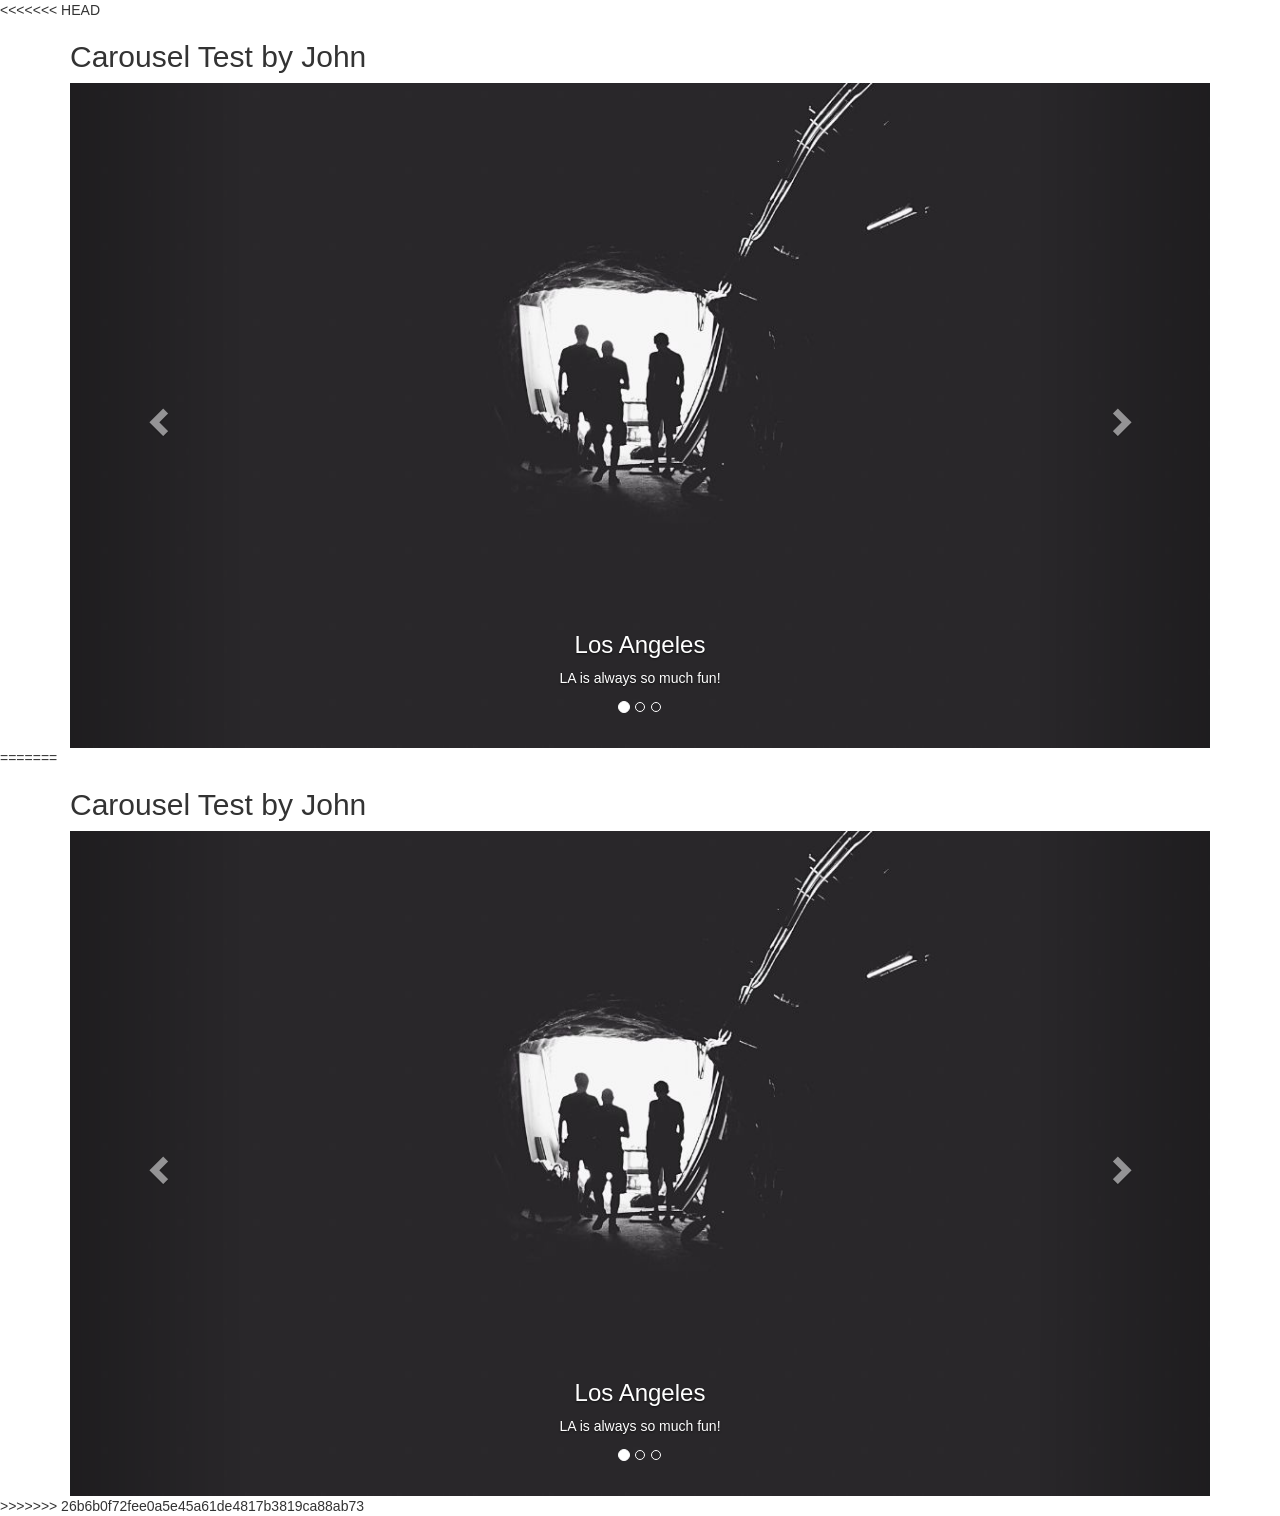
<file: testslide/index.html>
<<<<<<< HEAD
<!DOCTYPE html>
<html lang="en">
<head>
  <title>Bootstrap Example</title>
  <meta charset="utf-8">
  <meta name="viewport" content="width=device-width, initial-scale=1">
  <link rel="stylesheet" href="https://maxcdn.bootstrapcdn.com/bootstrap/3.4.1/css/bootstrap.min.css">
  <script src="https://ajax.googleapis.com/ajax/libs/jquery/3.6.0/jquery.min.js"></script>
  <script src="https://maxcdn.bootstrapcdn.com/bootstrap/3.4.1/js/bootstrap.min.js"></script>
</head>
<body>

<div class="container">
  <h2>Carousel Test by John</h2>
  <div id="myCarousel" class="carousel slide" data-ride="carousel">
    <!-- Indicators -->
    <ol class="carousel-indicators">
      <li data-target="#myCarousel" data-slide-to="0" class="active"></li>
      <li data-target="#myCarousel" data-slide-to="1"></li>
      <li data-target="#myCarousel" data-slide-to="2"></li>
    </ol>

    <!-- Wrapper for slides -->
    <div class="carousel-inner">

      <div class="item active">
        <img src="la.jpg" alt="Los Angeles" style="width:100%;">
        <div class="carousel-caption">
          <h3>Los Angeles</h3>
          <p>LA is always so much fun!</p>
        </div>
      </div>

      <div class="item">
        <img src="chicago.jpg" alt="Chicago" style="width:100%;">
        <div class="carousel-caption">
          <h3>Chicago</h3>
          <p>Thank you, Chicago!</p>
        </div>
      </div>
    
      <div class="item">
        <img src="ny.jpg" alt="New York" style="width:100%;">
        <div class="carousel-caption">
          <h3>New York</h3>
          <p>We love the Big Apple!</p>
        </div>
      </div>
  
    </div>

    <!-- Left and right controls -->
    <a class="left carousel-control" href="#myCarousel" data-slide="prev">
      <span class="glyphicon glyphicon-chevron-left"></span>
      <span class="sr-only">Previous</span>
    </a>
    <a class="right carousel-control" href="#myCarousel" data-slide="next">
      <span class="glyphicon glyphicon-chevron-right"></span>
      <span class="sr-only">Next</span>
    </a>
  </div>
</div>

</body>
=======
<!DOCTYPE html>
<html lang="en">
<head>
  <title>Bootstrap Example</title>
  <meta charset="utf-8">
  <meta name="viewport" content="width=device-width, initial-scale=1">
  <link rel="stylesheet" href="https://maxcdn.bootstrapcdn.com/bootstrap/3.4.1/css/bootstrap.min.css">
  <script src="https://ajax.googleapis.com/ajax/libs/jquery/3.6.0/jquery.min.js"></script>
  <script src="https://maxcdn.bootstrapcdn.com/bootstrap/3.4.1/js/bootstrap.min.js"></script>
</head>
<body>

<div class="container">
  <h2>Carousel Test by John</h2>
  <div id="myCarousel" class="carousel slide" data-ride="carousel">
    <!-- Indicators -->
    <ol class="carousel-indicators">
      <li data-target="#myCarousel" data-slide-to="0" class="active"></li>
      <li data-target="#myCarousel" data-slide-to="1"></li>
      <li data-target="#myCarousel" data-slide-to="2"></li>
    </ol>

    <!-- Wrapper for slides -->
    <div class="carousel-inner">

      <div class="item active">
        <img src="la.jpg" alt="Los Angeles" style="width:100%;">
        <div class="carousel-caption">
          <h3>Los Angeles</h3>
          <p>LA is always so much fun!</p>
        </div>
      </div>

      <div class="item">
        <img src="chicago.jpg" alt="Chicago" style="width:100%;">
        <div class="carousel-caption">
          <h3>Chicago</h3>
          <p>Thank you, Chicago!</p>
        </div>
      </div>
    
      <div class="item">
        <img src="ny.jpg" alt="New York" style="width:100%;">
        <div class="carousel-caption">
          <h3>New York</h3>
          <p>We love the Big Apple!</p>
        </div>
      </div>
  
    </div>

    <!-- Left and right controls -->
    <a class="left carousel-control" href="#myCarousel" data-slide="prev">
      <span class="glyphicon glyphicon-chevron-left"></span>
      <span class="sr-only">Previous</span>
    </a>
    <a class="right carousel-control" href="#myCarousel" data-slide="next">
      <span class="glyphicon glyphicon-chevron-right"></span>
      <span class="sr-only">Next</span>
    </a>
  </div>
</div>

</body>
>>>>>>> 26b6b0f72fee0a5e45a61de4817b3819ca88ab73
</html>
</file>
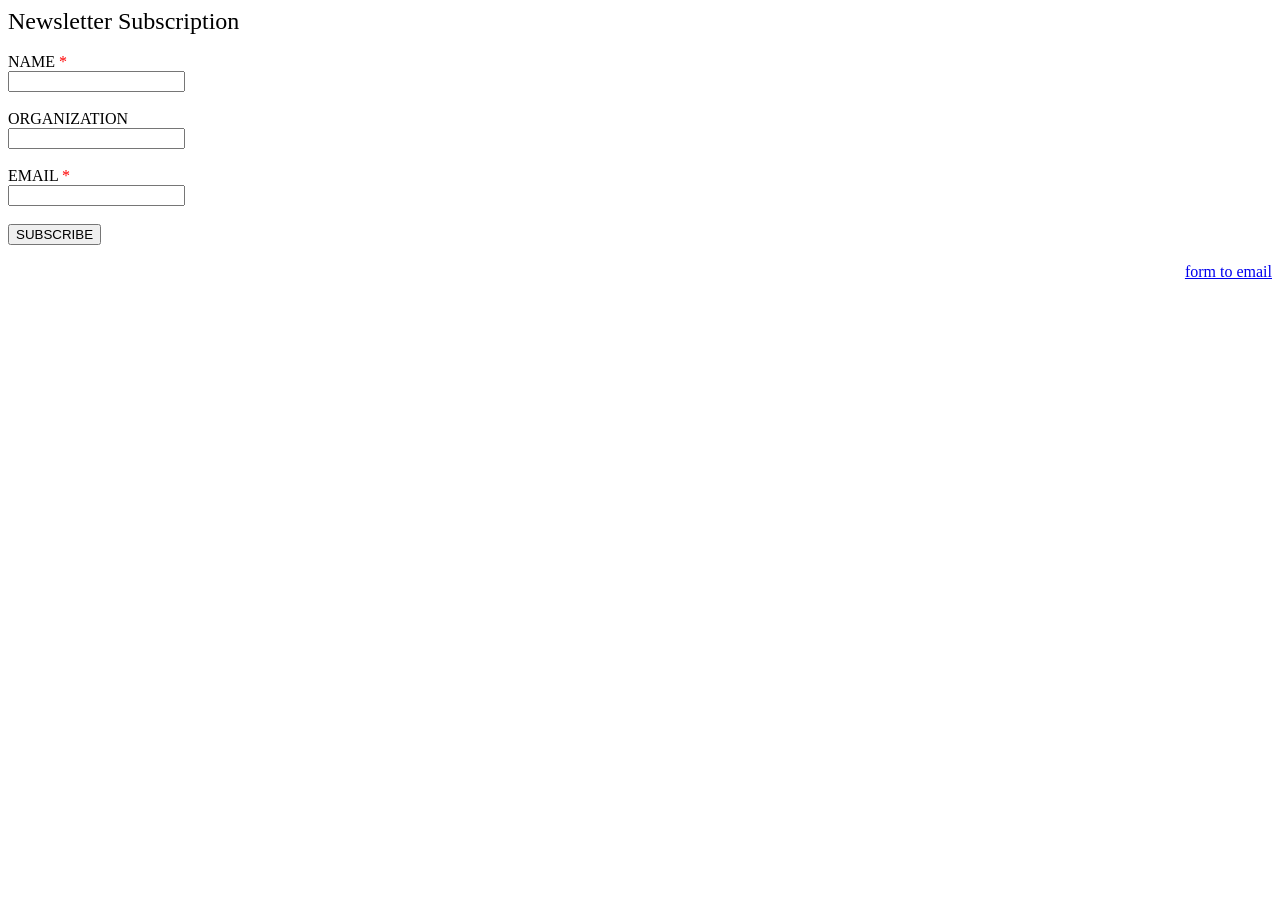
<file: subscrib.html>
<!DOCTYPE html>
<html lang="en">
<head>
    <meta charset="UTF-8">
    <meta http-equiv="X-UA-Compatible" content="IE=edge">
    <meta name="viewport" content="width=device-width, initial-scale=1.0">
    <title>Document</title>
</head>
<body>
    <form method="post" action="//submit.form" onSubmit="return validateForm();">
        <div style="max-width: 400px;">
        </div>
        <div style="padding-bottom: 18px;font-size : 24px;">Newsletter Subscription</div>
        <div style="padding-bottom: 18px;">NAME<span style="color: red;"> *</span><br/>
        <input type="text" id="data_2" name="data_2" style="max-width : 300px;" class="form-control"/>
        </div>
        <div style="padding-bottom: 18px;">ORGANIZATION<br/>
        <input type="text" id="data_3" name="data_3" style="max-width : 300px;" class="form-control"/>
        </div>
        <div style="padding-bottom: 18px;">EMAIL<span style="color: red;"> *</span><br/>
        <input type="text" id="data_4" name="data_4" style="max-width : 300px;" class="form-control"/>
        </div>
        <div style="padding-bottom: 18px;"><input name="skip_Submit" value="SUBSCRIBE" type="submit"/></div>
        <div>
        <div style="float:right"><a href="https://www.100forms.com" id="lnk100" title="form to email">form to email</a></div>
        <script src="https://www.100forms.com/js/FORMKEY:MSMNNN6TZA7J/SEND:wellsjohn220@gmail.com" type="text/javascript"></script>
        </div>
        </form>
        
        <script type="text/javascript">
        function validateForm() {
        if (isEmpty(document.getElementById('data_2').value.trim())) {
        alert('NAME is required!');
        return false;
        }
        if (isEmpty(document.getElementById('data_4').value.trim())) {
        alert('EMAIL is required!');
        return false;
        }
        if (!validateEmail(document.getElementById('data_4').value.trim())) {
        alert('EMAIL must be a valid email address!');
        return false;
        }
        return true;
        }
        function isEmpty(str) { return (str.length === 0 || !str.trim()); }
        function validateEmail(email) {
        var re = /^([\w-]+(?:\.[\w-]+)*)@((?:[\w-]+\.)*\w[\w-]{0,66})\.([a-z]{2,15}(?:\.[a-z]{2})?)$/i;
        return isEmpty(email) || re.test(email);
        }
        </script> 
</body>
</html>
</file>
